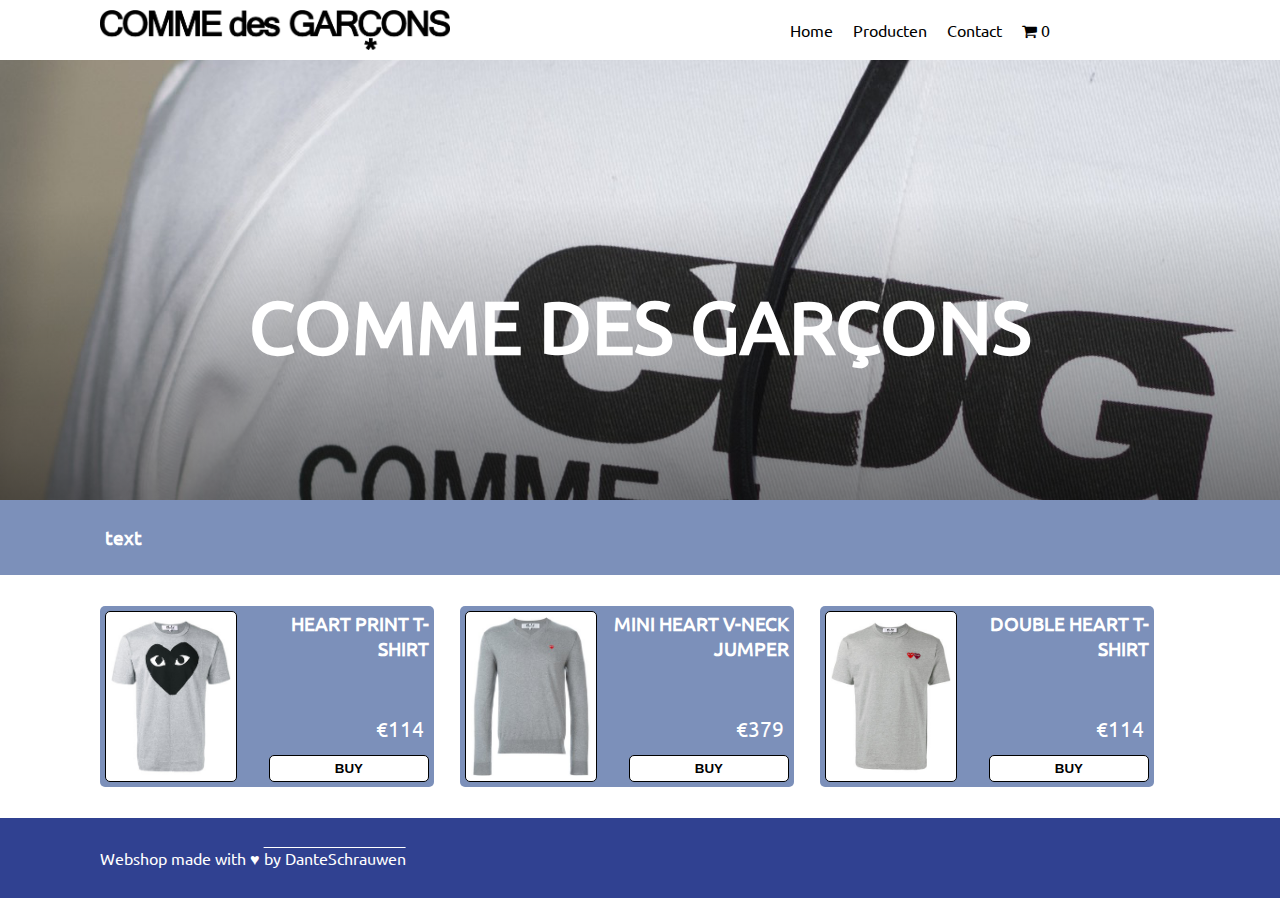
<file: index.html>
<!DOCTYPE html>
<html lang="nl" xml:lang="nl">
<head>
	<title>Webshop - Index</title>
	<meta charset="utf-8">
	<link rel="stylesheet" type="text/css" href="css/style.css">
	<link rel="stylesheet" href="fonts/awesome/css/font-awesome.min.css">
	<script type="text/javascript" src="js/javascript.js"></script>
</head>
<body>
	<nav>
		<main class="container">
			<div class="logo"></div>
			<ul>
				<a href="/index.html"><li>Home</li></a>
				<a href="html/webshop.html"><li>Producten</li></a>
				<a href="html/contact.html"><li>Contact</li></a>
				<li><i class="fa fa-shopping-cart" aria-hidden="true"></i> <span id="AmountItems">0</span></li>
			</ul>
		</main>
	</nav>
	<header class="index">
		<div class="overlay">
			<main class="container">
				<h2>Comme Des Garçons</h2>
			</main>
		</div>
	</header>
	<section class="main">
		<main class="container">
			<div class="box">
				<h3>text</h3>
			</div>
		</main>
	</section>
	<section class="sale">
		<main class="container" id="sale">
			<script type="text/javascript">
				var ShopItems = "";
				for(var i = 0; i < 3; i++) {
					var ShopItems = ShopItems + "<article><img src='image/items/" + i + ".jpg'><main><p class='artikel'>" + shop[i][0] + "</p></main><main><p class='prijs'>€" + shop[i][1] +"</p></main><main class='bottom index'><a href='/html/webshop.html'><button onclick='AddToCart(" + i + ")'>BUY</button></a></main></article>"; 
				}
				document.write(ShopItems);
			</script>
			<div style="clear: both;"></div>
		</main>
	</section>
	<footer class="footer">
		<main class="container">
			<p>Webshop made with ♥ <span class="after">by DanteSchrauwen</span></p>	
		</main>
	</footer>
</body>
</html>
</file>
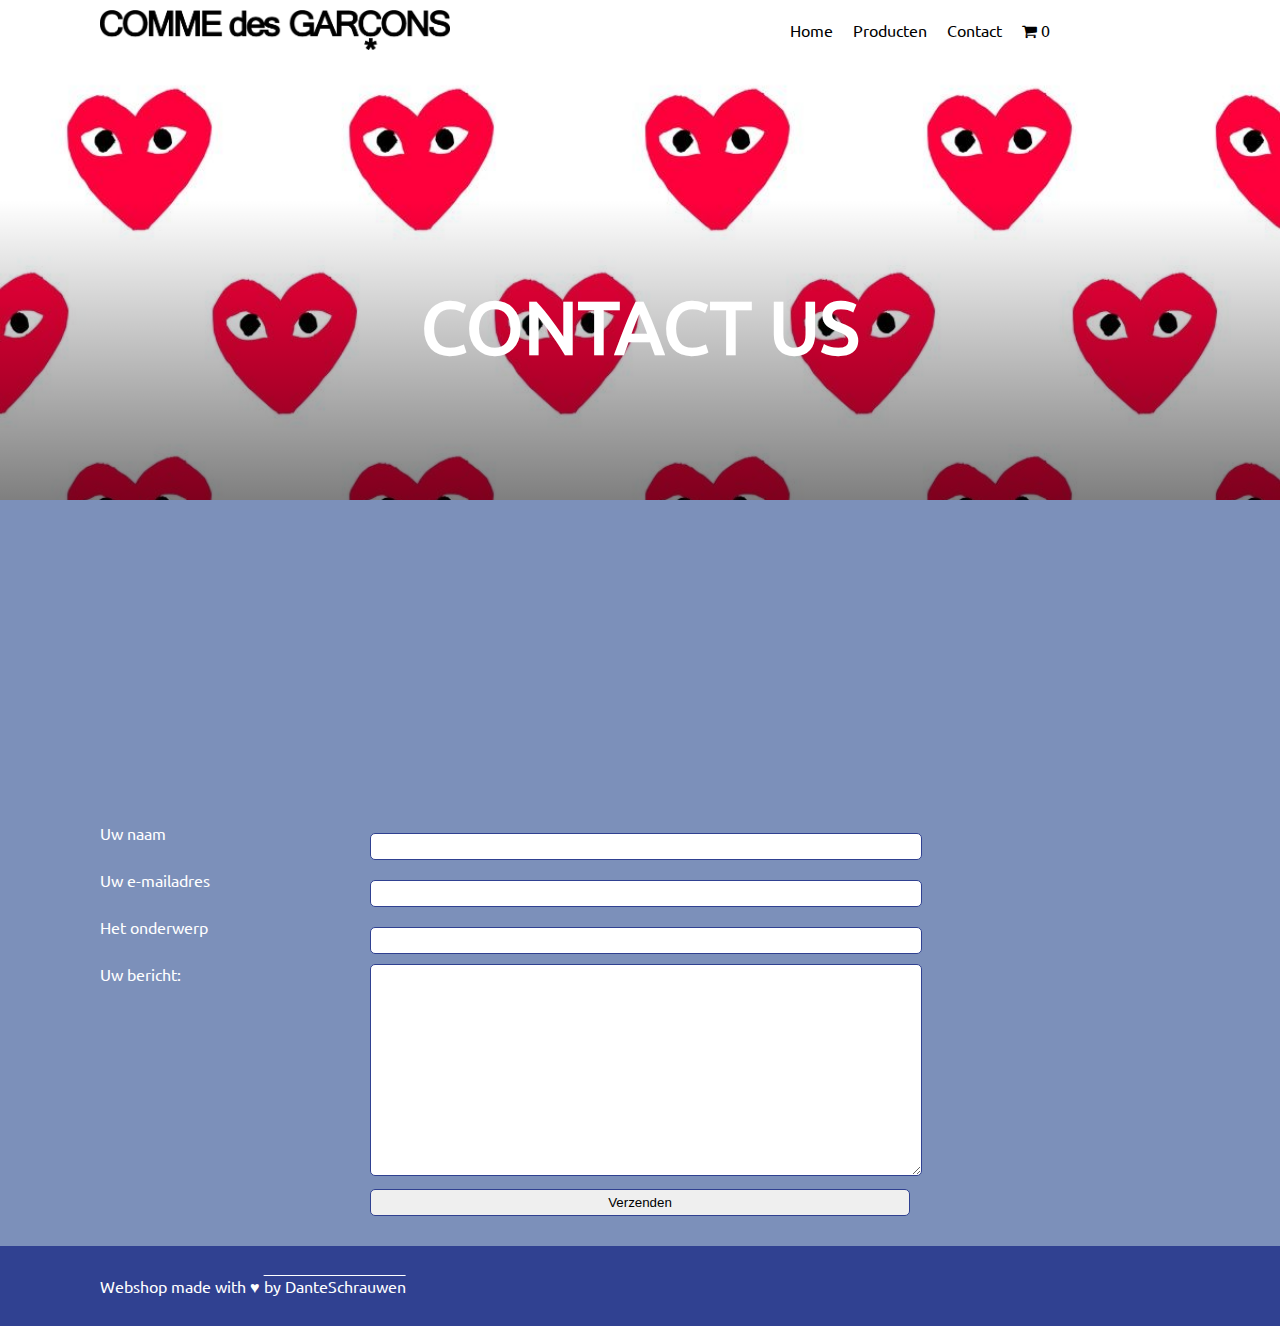
<file: html/contact.html>
<!DOCTYPE html>
<html lang="nl" xml:lang="nl">
<head>
	<title>Webshop - Contact</title>
	<meta charset="utf-8">
	<script type="text/javascript" src="../js/javascript.js"></script>
	<link rel="stylesheet" type="text/css" href="../css/style.css">
	<link rel="stylesheet" href="../fonts/awesome/css/font-awesome.min.css">
</head> 
<body id="body">
	<nav>
		<main class="container">
			<div class="logo"></div>
			<ul>
				<a href="../index.html"><li>Home</li></a>
				<a href="../html/webshop.html"><li>Producten</li></a>
				<a href="../html/contact.html"><li>Contact</li></a>
				<li onclick="OpenCart()"><i id="ShoppingCart" class="fa fa-shopping-cart" aria-hidden="true"></i> <span id="AmountItems">0</span></li>
			</ul>
		</main>
	</nav>
	<header class="index contact">
		<div class="overlay">
			<main class="container">
				<h2>contact us</h2>
			</main>
		</div>
	</header>
	<section class="main" id="contact">
		<iframe src="https://www.google.com/maps/embed?pb=!1m18!1m12!1m3!1d2497.2884668992465!2d4.496854215678073!3d51.250597879593755!2m3!1f0!2f0!3f0!3m2!1i1024!2i768!4f13.1!3m3!1m2!1s0x47c3f872a8a92a7b%3A0xb50143a24b3515aa!2sSint-Cordulastraat%2C+2900+Schoten!5e0!3m2!1snl!2sbe!4v1527797830343" frameborder="0" class="maps" allowfullscreen></iframe>
		<main class="container">
			<form>
				<p><input type="text" name="name" required><label> Uw naam</label></p>
				<p><input type="mail" name="name" required><label> Uw e-mailadres</label></p>
				<p><input type="input" name="name" required><label> Het onderwerp</label></p>
				<p><label>Uw bericht:</label></p>
				<p><textarea required></textarea></p>
				<p><button>Verzenden</button></p>
			</form>

		</main>
	</section>
	<footer class="footer">
		<main class="container">
			<p>Webshop made with ♥ <span class="after">by DanteSchrauwen</span></p>	
		</main>
	</footer>
</body>
</html>
</file>
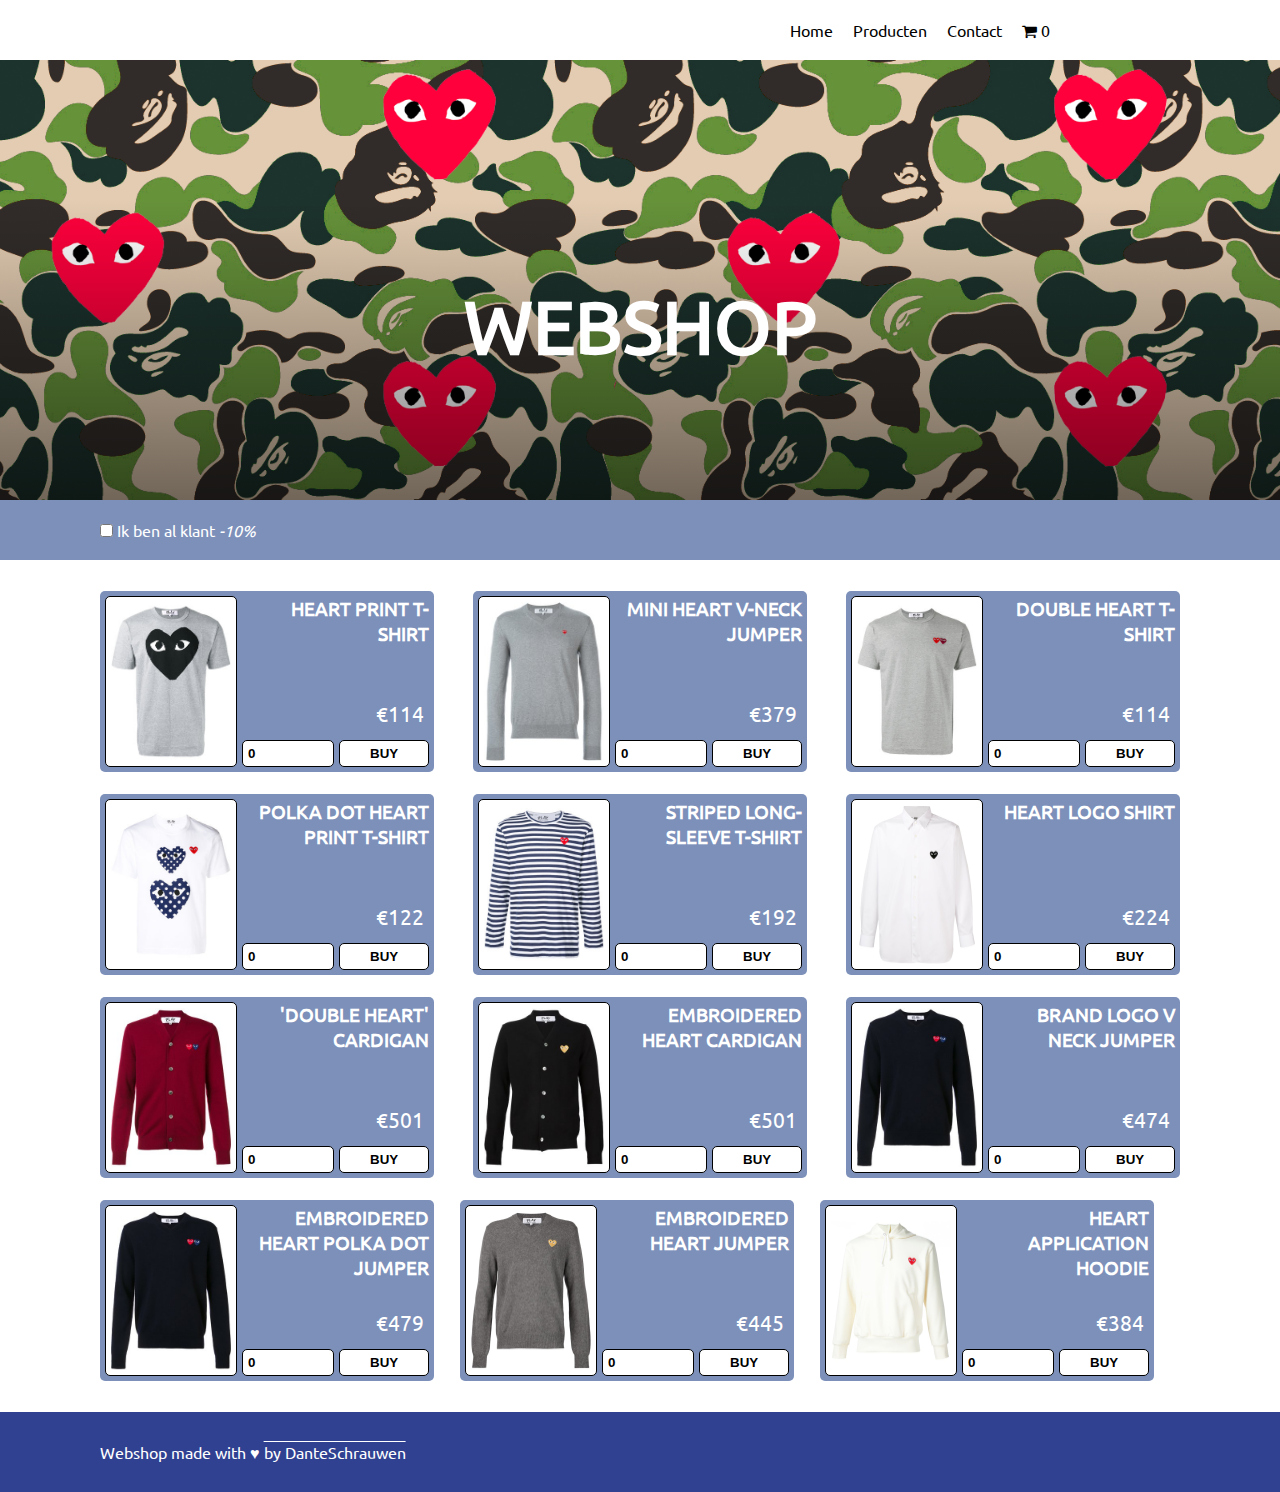
<file: html/webshop.html>
<!DOCTYPE html>
<html lang="nl" xml:lang="nl">
<head>
	<title>Webshop - Webshop</title>
	<meta charset="utf-8">
	<link rel="stylesheet" type="text/css" href="../css/style.css">
	<link rel="stylesheet" href="../fonts/awesome/css/font-awesome.min.css">
	<script type="text/javascript" src="../js/javascript.js"></script>
</head> 
<body id="body">
	<nav>
		<main class="container">
			<divclass="logo"></div>
			<ul data-aos="fade-down">
				<a href="../index.html"><li>Home</li></a>
				<a href="../html/webshop.html"><li>Producten</li></a>
				<a href="../html/contact.html"><li>Contact</li></a>
				<li onclick="OpenCart()"><i id="ShoppingCart" class="fa fa-shopping-cart" aria-hidden="true"></i> <span id="AmountItems">0</span></li>
			</ul>
		</main>
	</nav>
	<header class="index shop">
		<div class="overlay">
			<main class="container">
				<h2>Webshop</h2>
			</main>
		</div>
	</header>
	<section id="CartOverlay"></section>
	<section id="Cart">
	</section>
	<section class="main">
		<main class="container">
			<span><label><input type="checkbox" id="CheckBoxClient" name="klant"> Ik ben al klant <i>-10%</i></label></span>
			<span id="ClickHere"></span>
			<span id="error"></span>
		</main>
	</section>
	<section class="sale">
		<main class="container" id="sale">
		<script type="text/javascript">
			GetItems(15);
		</script>	
		<div style="clear: both;"></div>		
		</main>
	</section>
	<footer class="footer">
		<main class="container">
			<p>Webshop made with ♥ <span class="after">by DanteSchrauwen</span></p>	
		</main>
	</footer>
</body>
</html>
</file>
<file: css/style.css>
@font-face {
	font-family: Ubuntu;
    src: url(../fonts/Ubuntu/Ubuntu-Regular.ttf);
}
* {
	margin: 0;
	padding: 0;
}
html, body {
	margin: 0;
	padding: 0;
	font-family: Ubuntu;
}
main.container {
	width: 1080px;
	margin: 0px auto;
}
nav {
	width: 100%;
	height: 60px;
	background-color: #ffffff;
	line-height: 60px;
	color: black;
	position: fixed;
	z-index: 8;
}
nav div.logo {
	float: left;
	background-image: url(../image/logo.png);
	background-size: cover;
	width: 350px;
	margin: 10px 0px;
	height: 40px;
}
nav ul {
	min-width: 400px;
	float: right;
	list-style-type: none;
}
nav ul li {
	float: left;
	padding: 0px 10px;
	height: 60px;
}
nav ul a li {
	color: black;
}
nav ul li:hover {
	background-color: #F1F1F1;
}
header {
	width: 100%;
	height: 500px;
	margin: 0px auto;
	background-size: cover;
	background-image: url(../image/commedesgarcons.jpg);
	background-attachment: fixed;
	position: relative;
	text-transform: uppercase;
}
header.shop {
	background-image: url(../image/comme-bape.gif);
}
header.contact {
	background-image: url(../image/comme-repeat.jpg);
	background-repeat: repeat-x;
}
header div.overlay {
    background: linear-gradient(rgba(0, 0, 0, 0.0), rgba(0, 0, 0, 0.5));
	width: 100%;
	height: 300px;
	position: absolute;
	bottom: 0px;
}
header h2 {
	font-size: 74px;
	width: 1080px;
	margin: auto;
	line-height: 250px;
	position: absolute;
	color: white;
	text-align: center;
	display: block;
}
section.main {
	background-color: #7C90BA;
	color: white;
	padding: 20px 0px;
}
section main span {
	display: block;
}
section.main div.box {
	border-width: 0px 1px;
	width: calc(100% - 10px);
	padding: 5px;
	text-align: justify;
}
section.main div.box p {
	text-align: justify-all;
	margin-bottom: 10px;
}
section.sale {
	padding: 20px 0px;
}
main.container#sale {
    display:flex;
	flex-wrap: wrap;
	justify-content: space-between;
}
section.sale article {
	flex-basis: 30%;
	margin: 1% 0;
	float: left;
	height: auto;
	background-color: #7C90BA;
	border-radius: 5px;
	color: white;
	padding: 5px;

	transform: scale(1.0);
}
section.sale article img {
	border-radius: 5px;
	border: 1px solid black;
	background-color: white;
	padding: 5px;
	max-height: 200px;
	width: calc(40% - 10px);
	float: left;
}
section.sale article main {
	width: 56%;
	float: right;
}
section.sale article main p.artikel {
	text-transform: uppercase;
	text-align: right;
	font-weight: bold;
	font-size: 1.2em;
}
section.sale article main p.prijs {
	font-weight: lighter;
	position: absolute;
	bottom: 45px;
	right: 10px;
	font-size: 1.3em;
}
section.sale article:hover {
    -webkit-transition: transform 0.5s linear;
    -webkit-transition: background-color 0.5s linear;
    transform: scale(1.05);
    background-color: #304191;
}
section.sale article main.bottom {
	position: absolute;
	bottom: 5px;
	right: 5px;
}
section.sale article main.bottom.index {
	width: 100%;
}
section.sale article input, section.sale article button {
	width: 48%;
	border-radius: 5px;
	border: 1px solid black;
	background: white;
	padding: 5px;
	font-weight: bold;
}
section.sale article input {
	float: left;
	width: calc(48% - 10px);
}
section.sale article button {
	float: right;
}
section#contact label {
	width: 25%;
	float: left;
}
section#contact textarea {
	width: 50%;
	padding: 5px;
	border: 1px solid #304191;
	border-radius: 5px;
	height: 200px;
}
section#contact input {
	width: 50%;
	margin: 10px 0px;
	padding: 5px;
	border: 1px solid #304191;
	border-radius: 5px;
}
section#contact button {
	width: 50%;
	margin: 10px 0px;
	margin-left: 25%;
	padding: 5px;
	border: 1px solid #304191;
	border-radius: 5px;
}
section#contact .maps {
	border:0; 
	margin-top: -20px; 
	margin-bottom: 20px;
	width: 100%;
	height: 300px;
}
/* Section Cart */ 
section#CartOverlay {
	display: none;
	background-color: rgba(0, 0, 0, 0.7);
	position: fixed;
	z-index: 998;
	top: 0;
	left: 0;
	width: 100%;
	height: 110%;
}
section#Cart {
	display: none;
	width: 400px;
	height: 300px;
	background-color: white;
	border-radius: 5px;
	padding: 10px;
	position: fixed;
	margin: auto;
	left: 0;
	right: 0;
	top: 0;
	bottom: 0;
	z-index: 999;
}
section#Cart h3 {
	color: #7C90BA;
	max-height: 15%;
	text-align: center;
}
section#Cart span#Close {
	width: 10px;
	float: left;
}
section#Cart div.table {
	height: 200px;
	overflow-y: scroll;
}
section#Cart table {
	max-height: 200px;
	overflow-y: scroll;
}
section#Cart footer {
	height: 100px;
	position: absolute;
	bottom: 0;
	width: 100%;
}
section#Cart footer button {
	padding: 10px;
	width: 200px;
	position: absolute;
	left: auto;
	right: auto;
	border: 2px solid #7C90BA;
	border-radius: 5px;
	background-color: #ffffff;
}
section#Cart footer button:hover {
	background-color: #304191;
	color: white;
}
footer.footer {
	background-color: #304191;
	display: block;
	width: 100%;
	height: 80px;
	line-height: 80px;
	font-size: 1.01em;
	color: white;
}
footer span.after {
	text-decoration: overline;
}
@keyframes articlehover {
    from {
    	background-color: #7C90BA;
    }
    to {
    	background-color: #304191;
    }
}
@keyframes article {
    from {
    	background-color: #304191;
    }
    to {
    	background-color: #7C90BA;
    }
}
/* SCROLLBAR */
::-webkit-scrollbar {
    width: 10px;
}
::-webkit-scrollbar-track {
    background: #7C90BA; 
}
::-webkit-scrollbar-thumb {
    background: #304191; 
}
::-webkit-scrollbar-thumb:hover {
    background: #555; 
}
</file>
